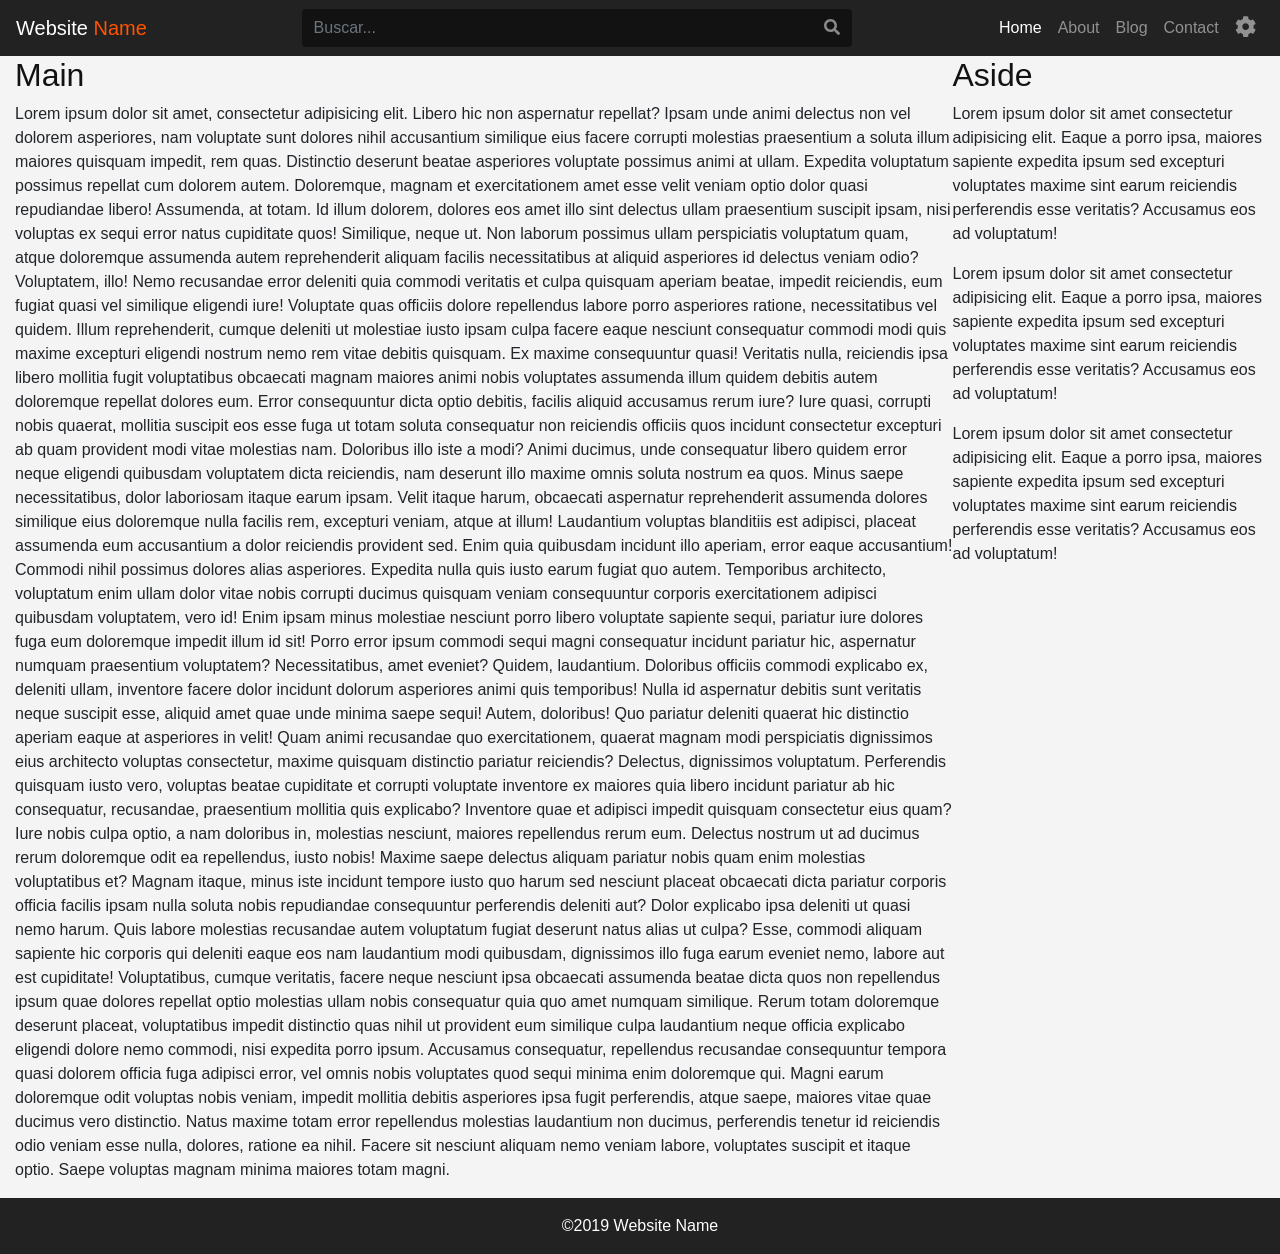
<file: index.html>
<!doctype html>
<html lang="es">

<head>
    <title>Sitio Web</title>
    <!-- Required meta tags -->
    <meta charset="utf-8">
    <meta name="viewport" content="width=device-width, initial-scale=1, shrink-to-fit=no">
    <!-- Bootstrap CSS -->
    <link rel="stylesheet" href="./css/plugins/bootstrap.min.css">
    <!-- CSS Personalizado -->
    <link rel="stylesheet" href="./css/style.css">
    <!-- Plugins JS -->
    <script src="./js/plugins/fontawesome.min.js"></script>
</head>

<body>
    <nav class="navbar navbar-expand-md navbar-dark bg-dark backColor">
        <a href="/" class="navbar-brand">Website <span>Name</span></a>
        <button class="navbar-toggler custom-toggler" type="button" data-toggle="collapse" data-target="#menuPrincipal">
            <span class="navbar-toggler-icon"></span>
        </button>
        <div class="navbar-collapse collapse my-2 my-md-0" id="menuPrincipal">
            <form class="my-auto mx-auto d-inline w-100 buscar">
                <div class="input-group">
                    <input type="text" class="form-control border-0 text-white" placeholder="Buscar..." required>
                    <span class="input-group-append">
                        <button class="btn btn-dark border-0" type="button">
                            <i class="fa fa-search"></i>
                        </button>
                    </span>
                </div>
            </form>
            <ul class="navbar-nav">
                <li class="nav-item active">
                    <a class="nav-link" href="http://example.com">
                        Home
                    </a>
                </li>
                <li class="nav-item">
                    <a class="nav-link" href="http://example.com">
                        About
                    </a>
                </li>
                <li class="nav-item">
                    <a class="nav-link" href="http://example.com">
                        Blog
                    </a>
                </li>
                <li class="nav-item">
                    <a class="nav-link" href="http://example.com">
                        Contact
                    </a>
                </li>
                <li class="nav-item dropdown">
                    <a class="nav-link" href="http://example.com" id="navbarDropdownMenuLink" data-toggle="dropdown"
                        aria-expanded="false">
                        <i class="fa fa-cog fa-lg"></i>
                    </a>
                    <div class="dropdown-menu dropdown-menu-right" aria-labelledby="navbarDropdownMenuLink">
                        <a class="dropdown-item" href="#">Action</a>
                        <a class="dropdown-item" href="#">Another action</a>
                        <a class="dropdown-item" href="#">Something else here</a>
                    </div>
                </li>

            </ul>
        </div>
    </nav>

    <main class="container-fluid">
        <div class="row no-gutters">
            <div class="col-12 col-lg-8 col-xl-9 pr-md-0">
                <h2>Main</h2>
                <p>Lorem ipsum dolor sit amet, consectetur adipisicing elit. Libero hic non aspernatur repellat? Ipsam unde animi delectus non vel dolorem asperiores, nam voluptate sunt dolores nihil accusantium similique eius facere corrupti molestias praesentium a soluta illum maiores quisquam impedit, rem quas. Distinctio deserunt beatae asperiores voluptate possimus animi at ullam. Expedita voluptatum possimus repellat cum dolorem autem. Doloremque, magnam et exercitationem amet esse velit veniam optio dolor quasi repudiandae libero! Assumenda, at totam. Id illum dolorem, dolores eos amet illo sint delectus ullam praesentium suscipit ipsam, nisi voluptas ex sequi error natus cupiditate quos! Similique, neque ut. Non laborum possimus ullam perspiciatis voluptatum quam, atque doloremque assumenda autem reprehenderit aliquam facilis necessitatibus at aliquid asperiores id delectus veniam odio? Voluptatem, illo! Nemo recusandae error deleniti quia commodi veritatis et culpa quisquam aperiam beatae, impedit reiciendis, eum fugiat quasi vel similique eligendi iure! Voluptate quas officiis dolore repellendus labore porro asperiores ratione, necessitatibus vel quidem. Illum reprehenderit, cumque deleniti ut molestiae iusto ipsam culpa facere eaque nesciunt consequatur commodi modi quis maxime excepturi eligendi nostrum nemo rem vitae debitis quisquam. Ex maxime consequuntur quasi! Veritatis nulla, reiciendis ipsa libero mollitia fugit voluptatibus obcaecati magnam maiores animi nobis voluptates assumenda illum quidem debitis autem doloremque repellat dolores eum. Error consequuntur dicta optio debitis, facilis aliquid accusamus rerum iure? Iure quasi, corrupti nobis quaerat, mollitia suscipit eos esse fuga ut totam soluta consequatur non reiciendis officiis quos incidunt consectetur excepturi ab quam provident modi vitae molestias nam. Doloribus illo iste a modi? Animi ducimus, unde consequatur libero quidem error neque eligendi quibusdam voluptatem dicta reiciendis, nam deserunt illo maxime omnis soluta nostrum ea quos. Minus saepe necessitatibus, dolor laboriosam itaque earum ipsam. Velit itaque harum, obcaecati aspernatur reprehenderit assumenda dolores similique eius doloremque nulla facilis rem, excepturi veniam, atque at illum! Laudantium voluptas blanditiis est adipisci, placeat assumenda eum accusantium a dolor reiciendis provident sed. Enim quia quibusdam incidunt illo aperiam, error eaque accusantium! Commodi nihil possimus dolores alias asperiores. Expedita nulla quis iusto earum fugiat quo autem. Temporibus architecto, voluptatum enim ullam dolor vitae nobis corrupti ducimus quisquam veniam consequuntur corporis exercitationem adipisci quibusdam voluptatem, vero id! Enim ipsam minus molestiae nesciunt porro libero voluptate sapiente sequi, pariatur iure dolores fuga eum doloremque impedit illum id sit! Porro error ipsum commodi sequi magni consequatur incidunt pariatur hic, aspernatur numquam praesentium voluptatem? Necessitatibus, amet eveniet? Quidem, laudantium. Doloribus officiis commodi explicabo ex, deleniti ullam, inventore facere dolor incidunt dolorum asperiores animi quis temporibus! Nulla id aspernatur debitis sunt veritatis neque suscipit esse, aliquid amet quae unde minima saepe sequi! Autem, doloribus! Quo pariatur deleniti quaerat hic distinctio aperiam eaque at asperiores in velit! Quam animi recusandae quo exercitationem, quaerat magnam modi perspiciatis dignissimos eius architecto voluptas consectetur, maxime quisquam distinctio pariatur reiciendis? Delectus, dignissimos voluptatum. Perferendis quisquam iusto vero, voluptas beatae cupiditate et corrupti voluptate inventore ex maiores quia libero incidunt pariatur ab hic consequatur, recusandae, praesentium mollitia quis explicabo? Inventore quae et adipisci impedit quisquam consectetur eius quam? Iure nobis culpa optio, a nam doloribus in, molestias nesciunt, maiores repellendus rerum eum. Delectus nostrum ut ad ducimus rerum doloremque odit ea repellendus, iusto nobis! Maxime saepe delectus aliquam pariatur nobis quam enim molestias voluptatibus et? Magnam itaque, minus iste incidunt tempore iusto quo harum sed nesciunt placeat obcaecati dicta pariatur corporis officia facilis ipsam nulla soluta nobis repudiandae consequuntur perferendis deleniti aut? Dolor explicabo ipsa deleniti ut quasi nemo harum. Quis labore molestias recusandae autem voluptatum fugiat deserunt natus alias ut culpa? Esse, commodi aliquam sapiente hic corporis qui deleniti eaque eos nam laudantium modi quibusdam, dignissimos illo fuga earum eveniet nemo, labore aut est cupiditate! Voluptatibus, cumque veritatis, facere neque nesciunt ipsa obcaecati assumenda beatae dicta quos non repellendus ipsum quae dolores repellat optio molestias ullam nobis consequatur quia quo amet numquam similique. Rerum totam doloremque deserunt placeat, voluptatibus impedit distinctio quas nihil ut provident eum similique culpa laudantium neque officia explicabo eligendi dolore nemo commodi, nisi expedita porro ipsum. Accusamus consequatur, repellendus recusandae consequuntur tempora quasi dolorem officia fuga adipisci error, vel omnis nobis voluptates quod sequi minima enim doloremque qui. Magni earum doloremque odit voluptas nobis veniam, impedit mollitia debitis asperiores ipsa fugit perferendis, atque saepe, maiores vitae quae ducimus vero distinctio. Natus maxime totam error repellendus molestias laudantium non ducimus, perferendis tenetur id reiciendis odio veniam esse nulla, dolores, ratione ea nihil. Facere sit nesciunt aliquam nemo veniam labore, voluptates suscipit et itaque optio. Saepe voluptas magnam minima maiores totam magni.</p>
            </div>
            <aside class="col-12 col-lg-4 col-xl-3 pl-md-0">
                <h2>Aside</h2>
                <p>Lorem ipsum dolor sit amet consectetur adipisicing elit. Eaque a porro ipsa, maiores sapiente expedita ipsum sed excepturi voluptates maxime sint earum reiciendis perferendis esse veritatis? Accusamus eos ad voluptatum!</p>
                <p>Lorem ipsum dolor sit amet consectetur adipisicing elit. Eaque a porro ipsa, maiores sapiente expedita ipsum sed excepturi voluptates maxime sint earum reiciendis perferendis esse veritatis? Accusamus eos ad voluptatum!</p>
                <p>Lorem ipsum dolor sit amet consectetur adipisicing elit. Eaque a porro ipsa, maiores sapiente expedita ipsum sed excepturi voluptates maxime sint earum reiciendis perferendis esse veritatis? Accusamus eos ad voluptatum!</p>
            </aside>
        </div>
    </main>
    
    <footer class="container-fluid backColor py-3">
        <div class="row">
            <div class="col-12">
                <p class="text-white m-0 text-center copy">
                    &copy;2019 Website Name
                </p>
            </div>
        </div>
    </footer>

    <!-- Optional JavaScript -->
    <!-- jQuery first, then Popper.js, then Bootstrap JS -->
    <script src="./js/plugins/jquery-3.4.1.min.js"></script>
    <script src="./js/plugins/popper.min.js"></script>
    <script src="./js/plugins/bootstrap.min.js"></script>
    <script src="./js/plugins/sweetalert2.all.min.js"></script>
    <script>
        // window.onload = function(){
        //     // https://sweetalert2.github.io/
        //     swal({
        //         title: 'Listo',
        //         text: 'Ventana Cargada',
        //         type: 'warning',
        //         showCancelButton: true,
        //         confirmButtonColor: '#3085d6',
        //         cancelButtonColor: '#FF0000',
        //         confirmButtonText: '¿Lo Tienes?',
        //         cancelButtonText: 'NOOO!'
        //     }).then((result) => {
		// 		console.log("​window.onload -> result", result)
        //         if (result.value) {
        //             swal({
        //                 type: 'success',
        //                 title: 'Sí Que Lo Tienes!'
        //             });
        //         }
        //     });
        // }
    </script>

</body>

</html>




<!-- <nav class="navbar navbar-dark navbar-expand-md bg-success justify-content-between">
        <button class="navbar-toggler" type="button" data-toggle="collapse" data-target=".dual-nav">
            <span class="navbar-toggler-icon"></span>
        </button>
        <div class="navbar-collapse collapse dual-nav w-50 order-1 order-md-0">
            <ul class="navbar-nav">
                <li class="nav-item active">
                    <a class="nav-link pl-0" href="#">Home <span class="sr-only">Home</span></a>
                </li>
                <li class="nav-item">
                    <a class="nav-link" href="#">Link</a>
                </li>
                <li class="nav-item">
                    <a class="nav-link" href="//codeply.com">Codeply</a>
                </li>
                <li class="nav-item">
                    <a class="nav-link" href="#">Link</a>
                </li>
                <li class="nav-item">
                    <a class="nav-link" href="#">Link</a>
                </li>
            </ul>
        </div>
        <a href="/" class="navbar-brand mx-auto d-block text-center order-0 order-md-1 w-25">Brand</a>
        <div class="navbar-collapse collapse dual-nav w-50 order-2">
            <ul class="nav navbar-nav ml-auto">
                <li class="nav-item"><a class="nav-link" href=""><i class="fa fa-twitter"></i></a></li>
                <li class="nav-item"><a class="nav-link" href=""><i class="fa fa-github"></i></a></li>
            </ul>
        </div>
</nav> -->
</file>
<file: css/style.css>
@import url("https://fonts.googleapis.com/css?family=PT+Sans:400,400i|Source+Sans+Pro:300,400,700");
.navbar-dark .navbar-toggler {
  color: rgba(255, 255, 255, 0.5);
  border-color: transparent;
}

.navbar-toggler {
  padding-right: 0 !important;
}

.custom-toggler .navbar-toggler-icon {
  background-image: url("data:image/svg+xml;charset=utf8,%3Csvg viewBox='0 0 32 32' xmlns='http://www.w3.org/2000/svg'%3E%3Cpath stroke='rgba(255,255,255, 0.8)' stroke-width='2' stroke-linecap='round' stroke-miterlimit='10' d='M4 8h24M4 16h24M4 24h24'/%3E%3C/svg%3E");
  -webkit-transition: .3s all ease;
  transition: .3s all ease;
}

.custom-toggler .navbar-toggler-icon:hover {
  background-image: url("data:image/svg+xml;charset=utf8,%3Csvg viewBox='0 0 32 32' xmlns='http://www.w3.org/2000/svg'%3E%3Cpath stroke='rgba(255,255,255, 1)' stroke-width='2' stroke-linecap='round' stroke-miterlimit='10' d='M4 8h24M4 16h24M4 24h24'/%3E%3C/svg%3E");
}

input, button, textarea {
  -webkit-box-shadow: none !important;
          box-shadow: none !important;
  outline: none !important;
}

body {
  background: #F4F4F4;
}

h1, h2, h3, h4, h5, h6 {
  color: #121212;
}

.backColor {
  background-color: #222222 !important;
}

a span {
  color: #ff5400 !important;
}

.buscar {
  width: 50% !important;
}
.buscar input {
  background: #121212 !important;
}
.buscar button {
  background-color: #121212 !important;
  color: rgba(255, 255, 255, 0.5);
}
.buscar button:hover {
  background-color: #ff5400 !important;
}

/*# sourceMappingURL=style.css.map */
</file>
